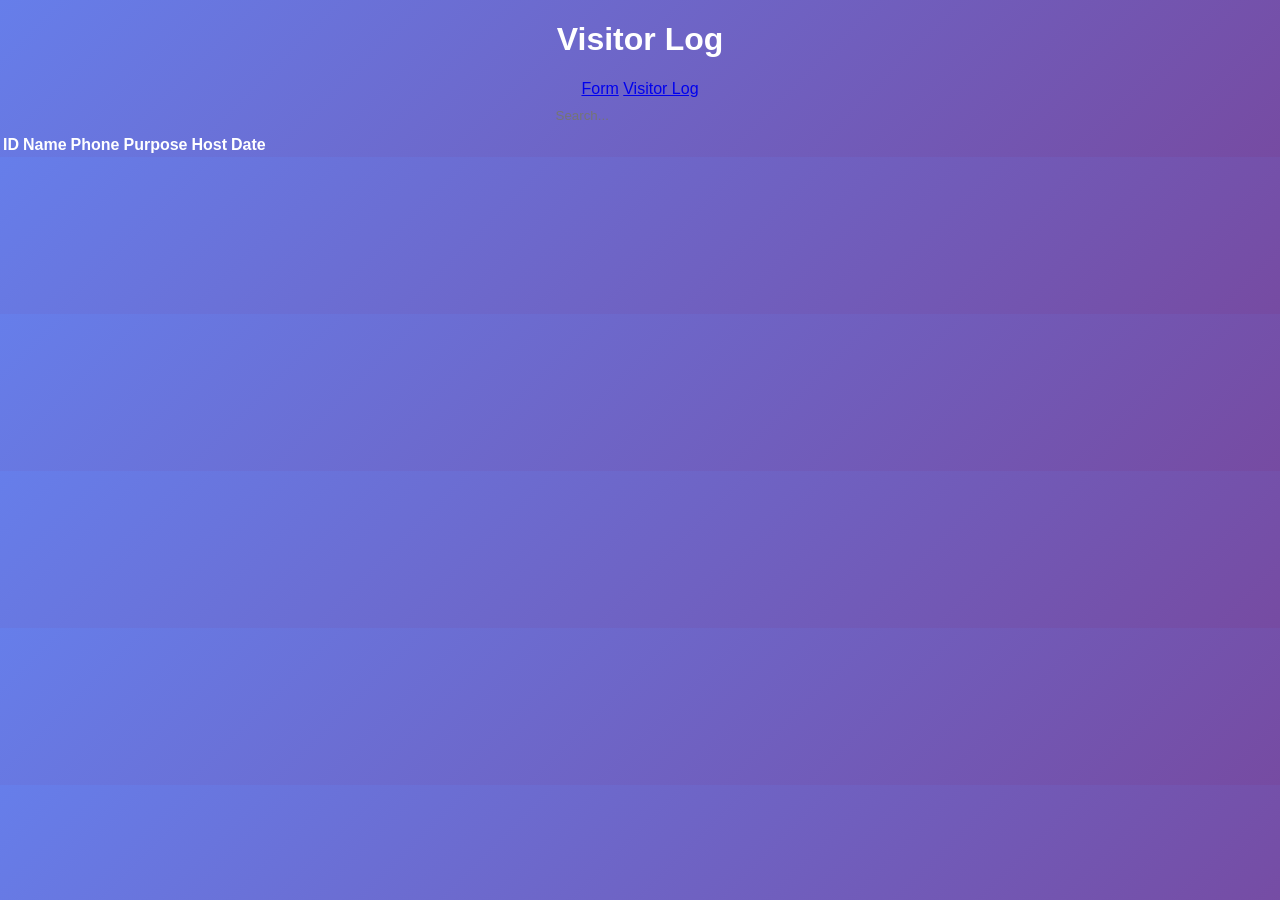
<file: log.html>
<!DOCTYPE html>
<html>
<head>
    <title>Visitor Log</title>
    <link rel="stylesheet" href="style.css">
</head>

<body>

<h1>Visitor Log</h1>

<nav>
    <a href="index.html">Form</a>
    <a href="log.html">Visitor Log</a>
</nav>

<input type="text" id="search" placeholder="Search..." onkeyup="searchData()">

<table>
    <thead>
        <tr>
            <th>ID</th>
            <th>Name</th>
            <th>Phone</th>
            <th>Purpose</th>
            <th>Host</th>
            <th>Date</th>
        </tr>
    </thead>
    <tbody id="tableBody"></tbody>
</table>

<script src="script.js"></script>

</body>
</html>
</file>
<file: style.css>
body {
    font-family: 'Poppins', sans-serif;
    margin: 0;
    text-align: center;

    /* FIX: gradient background */
    background: linear-gradient(135deg, #667eea, #764ba2);
    color: white;
}

/* CARD */
.card {
    background: white;
    color: black;
    width: 320px;
    margin: 20px auto;
    padding: 20px;
    border-radius: 12px;

    /* FIX: shadow added */
    box-shadow: 0 10px 25px rgba(0,0,0,0.2);
}

/* INPUT */
.input-group {
    display: flex;
    align-items: center;
    background: #f1f1f1;
    margin: 10px 0;
    border-radius: 8px;
    padding: 5px;
}

.input-group span {
    padding: 10px;
}

input {
    border: none;
    outline: none;
    padding: 10px;
    flex: 1;
    background: transparent;
}

/* BUTTON */
button {
    padding: 10px;
    border: none;
    border-radius: 8px;

    /* FIX: gradient button */
    background: linear-gradient(45deg, #ff7e5f, #feb47b);
    color: white;
    cursor: pointer;
}

/* SUCCESS */
.success {
    color: #00ff88;
    font-size: 18px;
}

/* PASS */
.pass {
    background: white;
    color: black;
    width: 300px;
    margin: 20px auto;
    padding: 20px;
    border-radius: 12px;

    /* ID CARD STYLE */
    border-left: 5px solid #667eea;
}

/* PRINT FIX */
@media print {
    body * {
        visibility: hidden;
    }

    #printArea, #printArea * {
        visibility: visible;
    }

    #printArea {
        position: absolute;
        top: 0;
        left: 0;
    }
}

.hidden {
    display: none;
}
</file>
